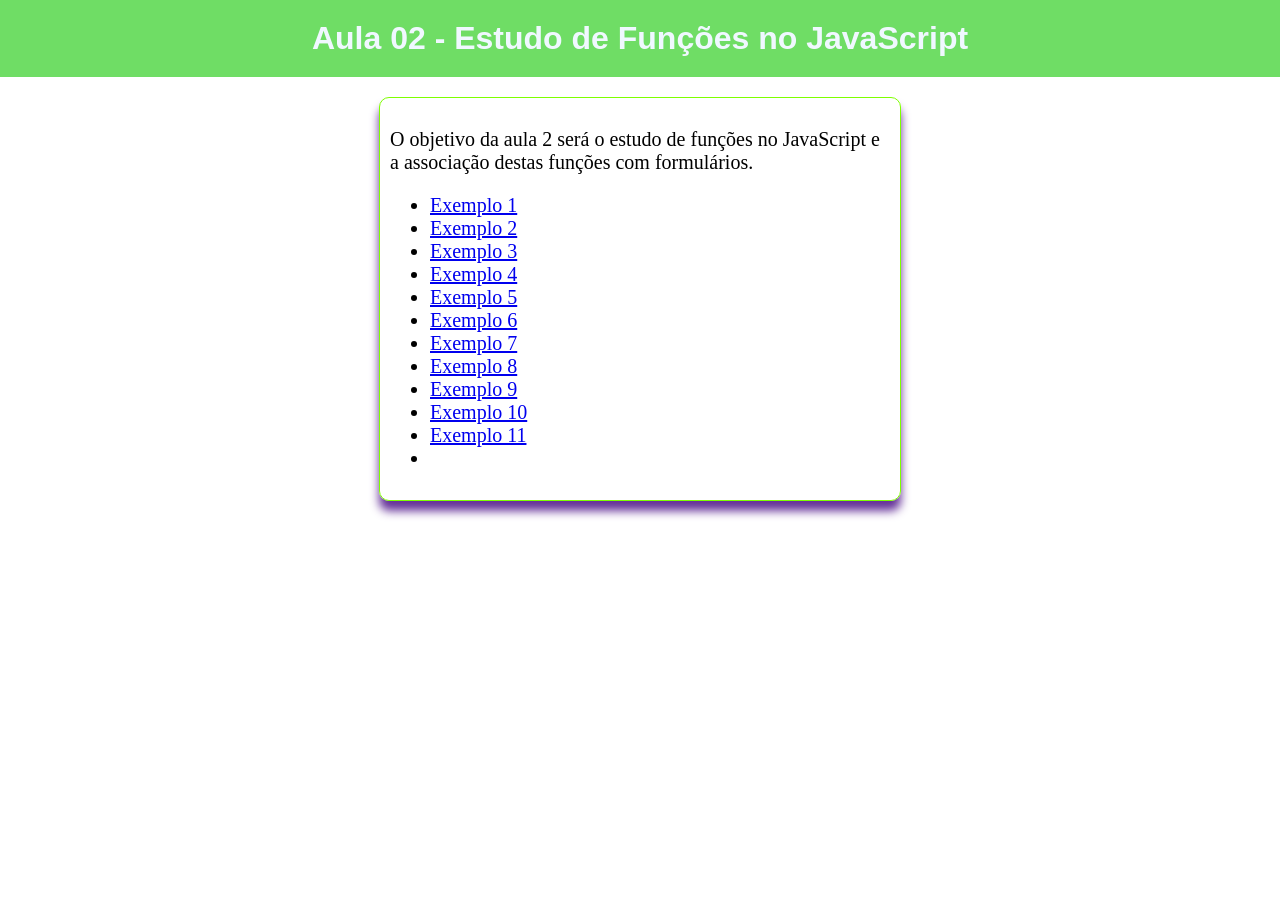
<file: aula02/index.html>
<!DOCTYPE html>
<html lang="en">
<head>
    <meta charset="UTF-8">
    <meta name="viewport" content="width=device-width, initial-scale=1.0">
    <title>Document</title>
    <link rel="stylesheet" href="estilo.css">
</head>
<body>
    <h1>Aula 02 - Estudo de Funções no JavaScript</h1>

    <div class="conteudo">

        <p>
            O objetivo da aula 2 será o estudo de funções
            no JavaScript e a associação destas funções
            com formulários.
        </p>


        <ul>
            <li><a href="exempo1.html">Exemplo 1</a></li>
            <li><a href="exemplo2.html">Exemplo 2</a></li>
            <li><a href="exercicio3.html">Exemplo 3</a></li>
            <li><a href="exemplo4.html">Exemplo 4</a></li>
            <li><a href="exemplo5.html">Exemplo 5</a></li>
            <li><a href="exemplo6.html">Exemplo 6</a></li>
            <li><a href="exemplo7.html">Exemplo 7</a></li>
            <li><a href="exemplo8.html">Exemplo 8</a></li>
            <li><a href="exemplo9.html">Exemplo 9</a></li>
            <li><a href="exemplo10.html">Exemplo 10</a></li>
            <li><a href="exemplo11.html">Exemplo 11</a></li>
            <li><a href="exemplo12.html"></a></li>

        </ul>







    </div>
</body>
</html>
</file>
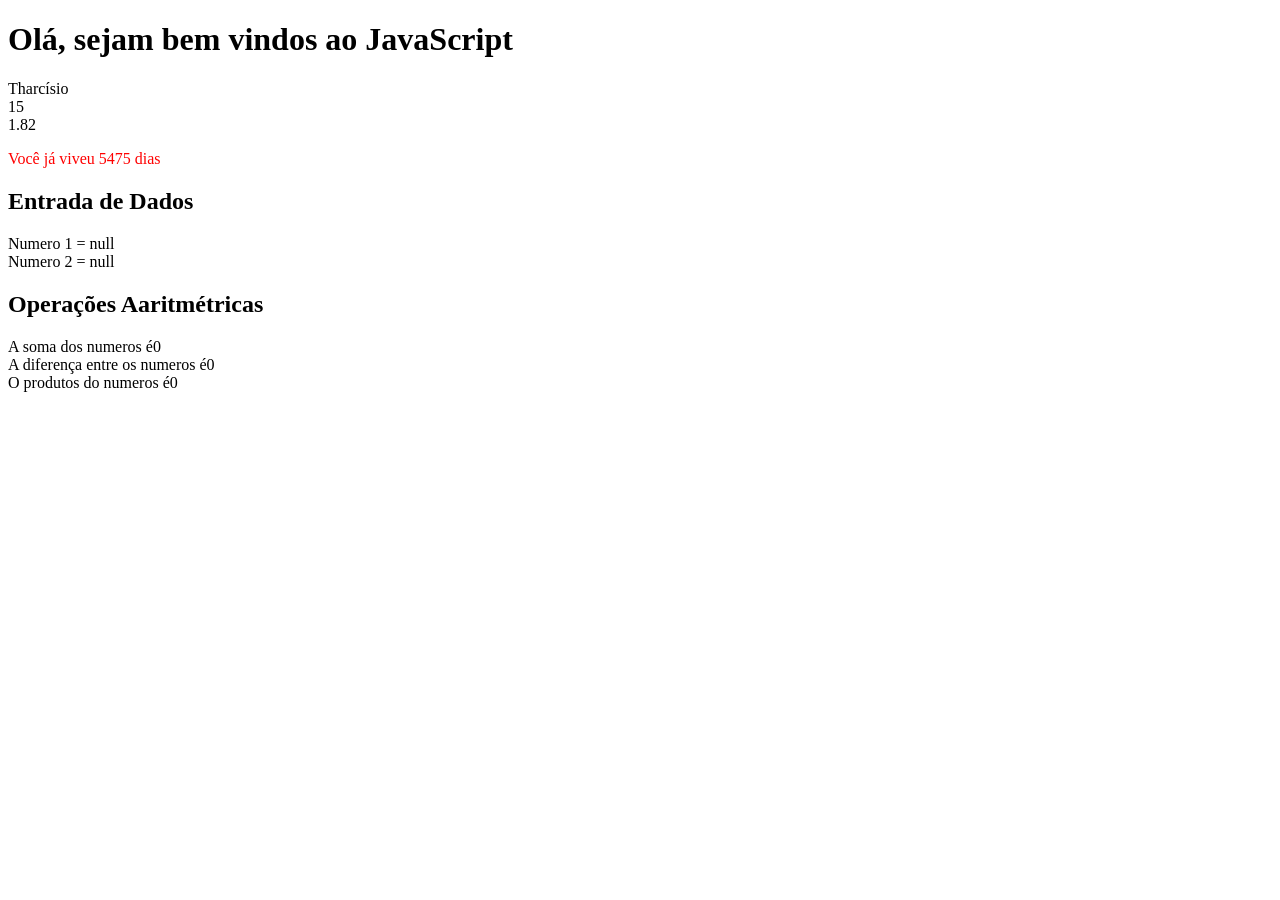
<file: aula01/exemplo1.html>
<!DOCTYPE html>
<html lang="en">
<head>
    <meta charset="UTF-8">
    <meta name="viewport" content="width=, initial-scale=1.0">
    <title>Document</title>
</head>
<body>
    
<script src="script.js"></script>

<script src="exemplo1.js"></script>


</body>
</html>
</file>
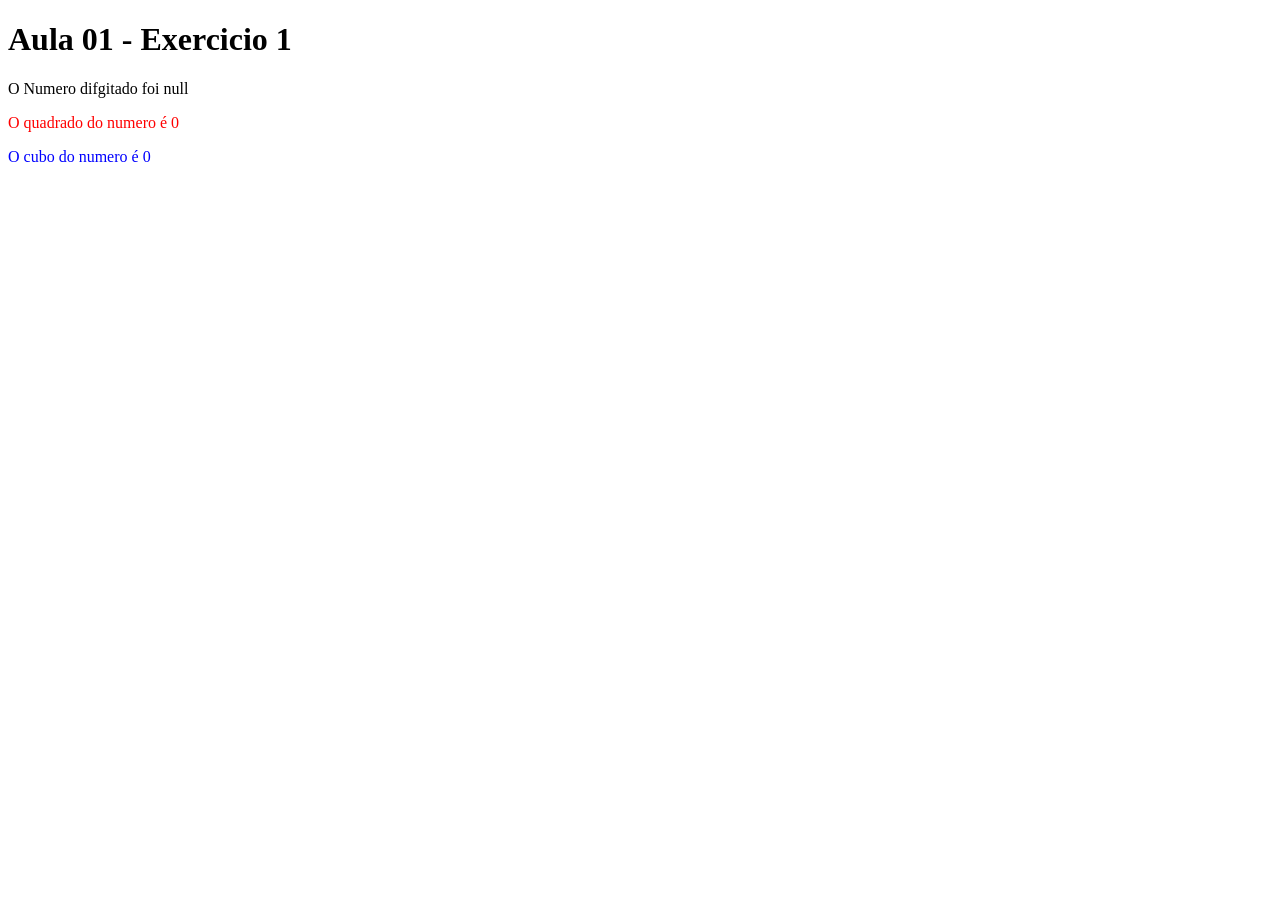
<file: aula01/exercicio1.html>
<!DOCTYPE html>
<html lang="en">
<head>
    <meta charset="UTF-8">
    <meta name="viewport" content="width=device-width, initial-scale=1.0">
    <title>Document</title>
</head>
<body>

    <script src="exercicio1.js"></script>
    
</body>
</html>
</file>
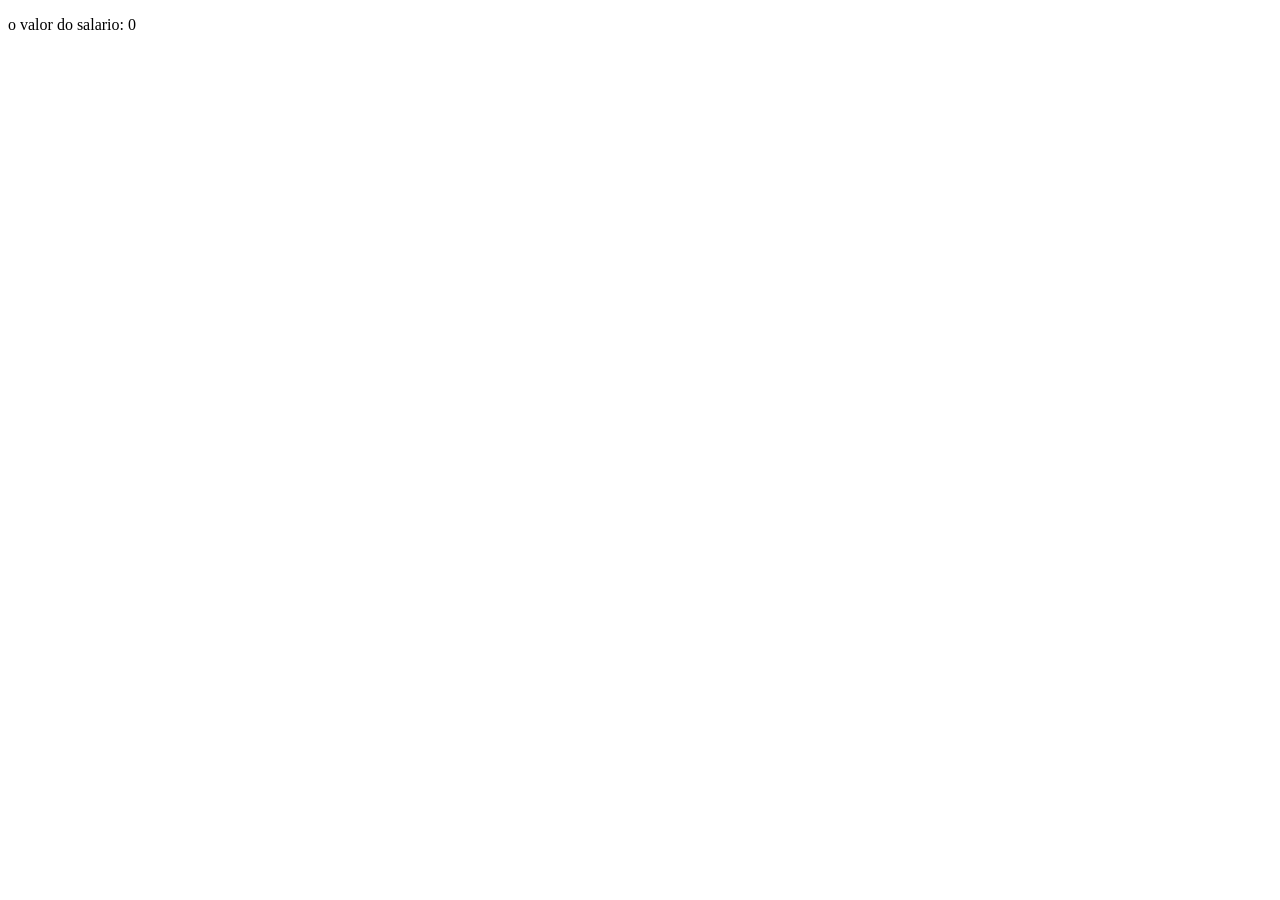
<file: aula01/exercicio10.html>
<!DOCTYPE html>
<html lang="en">
<head>
    <meta charset="UTF-8">
    <meta name="viewport" content="width=device-width, initial-scale=1.0">
    <title>Document</title>
</head>
<body>
    <script src="exercicio10.js"></script>
</body>
</html>
</file>
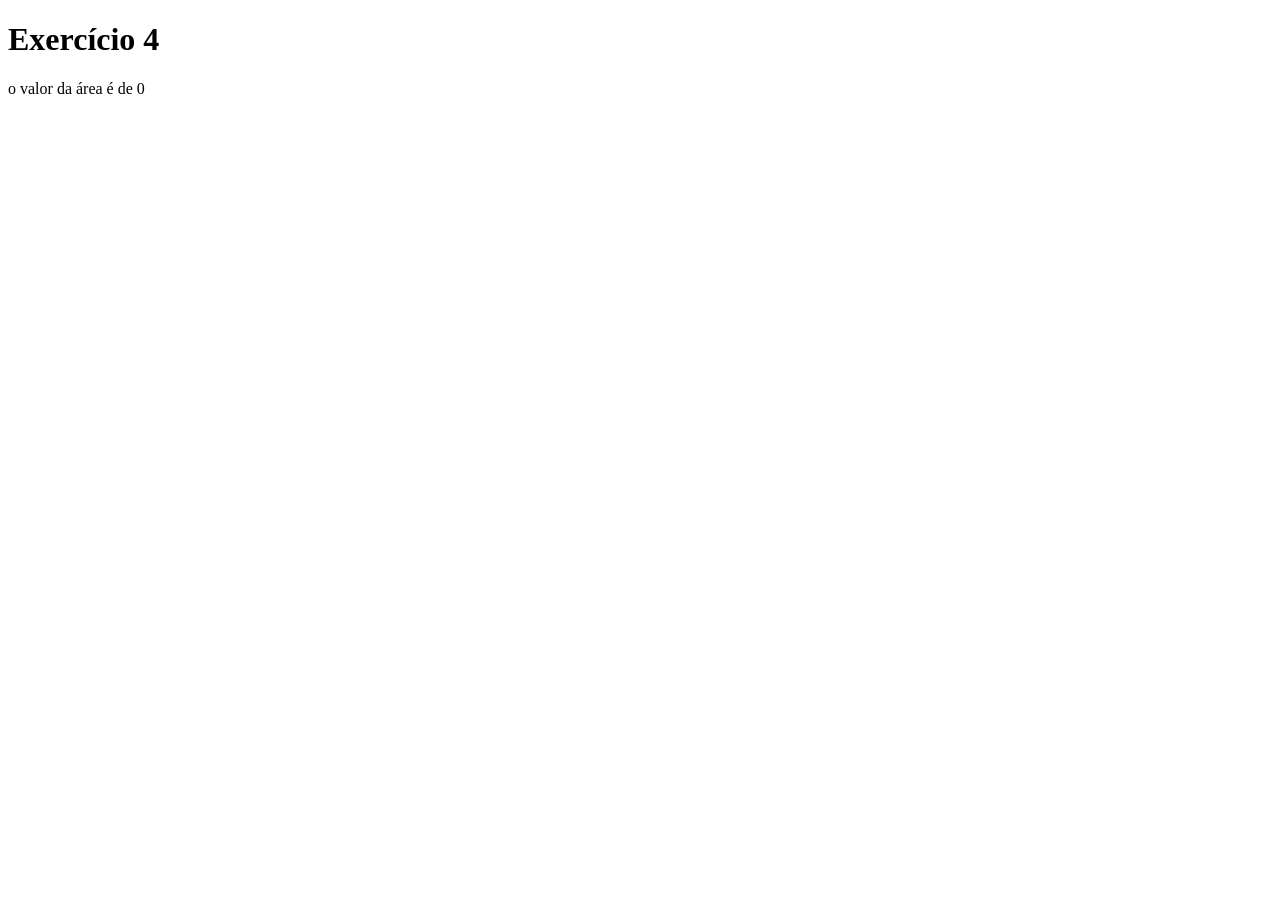
<file: aula01/exercicio4.html>
<!DOCTYPE html>
<html lang="en">
<head>
    <meta charset="UTF-8">
    <meta name="viewport" content="width=device-width, initial-scale=1.0">
    <title>Document</title>
</head>
<body>
    <script src="exercicio4.js"></script>
</body>
</html>
</file>
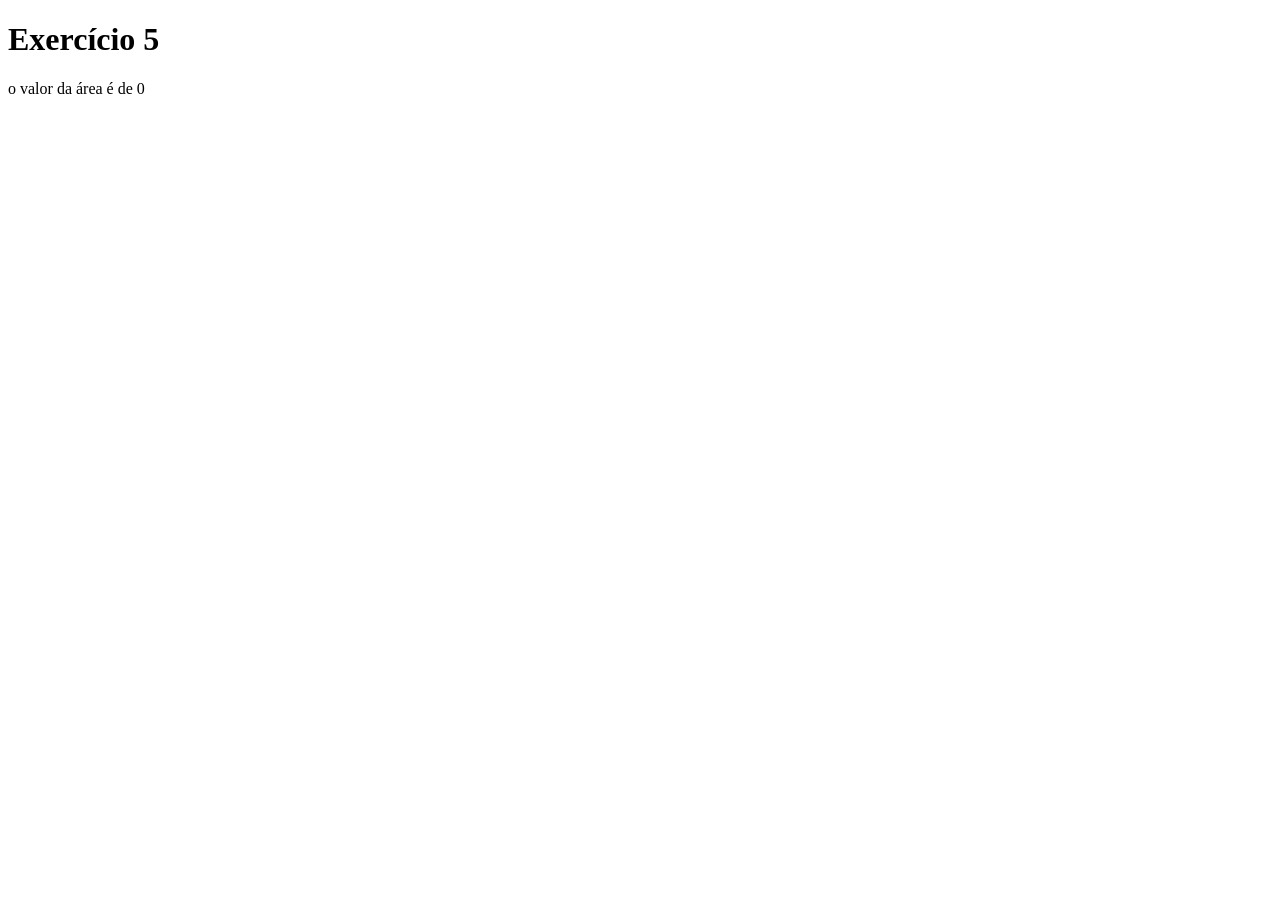
<file: aula01/exercicio5.html>
<!DOCTYPE html>
<html lang="en">
<head>
    <meta charset="UTF-8">
    <meta name="viewport" content="width=device-width, initial-scale=1.0">
    <title>Document</title>
</head>
<body>
    <script src="exercicio5.js"></script>
</body>
</html>
</file>
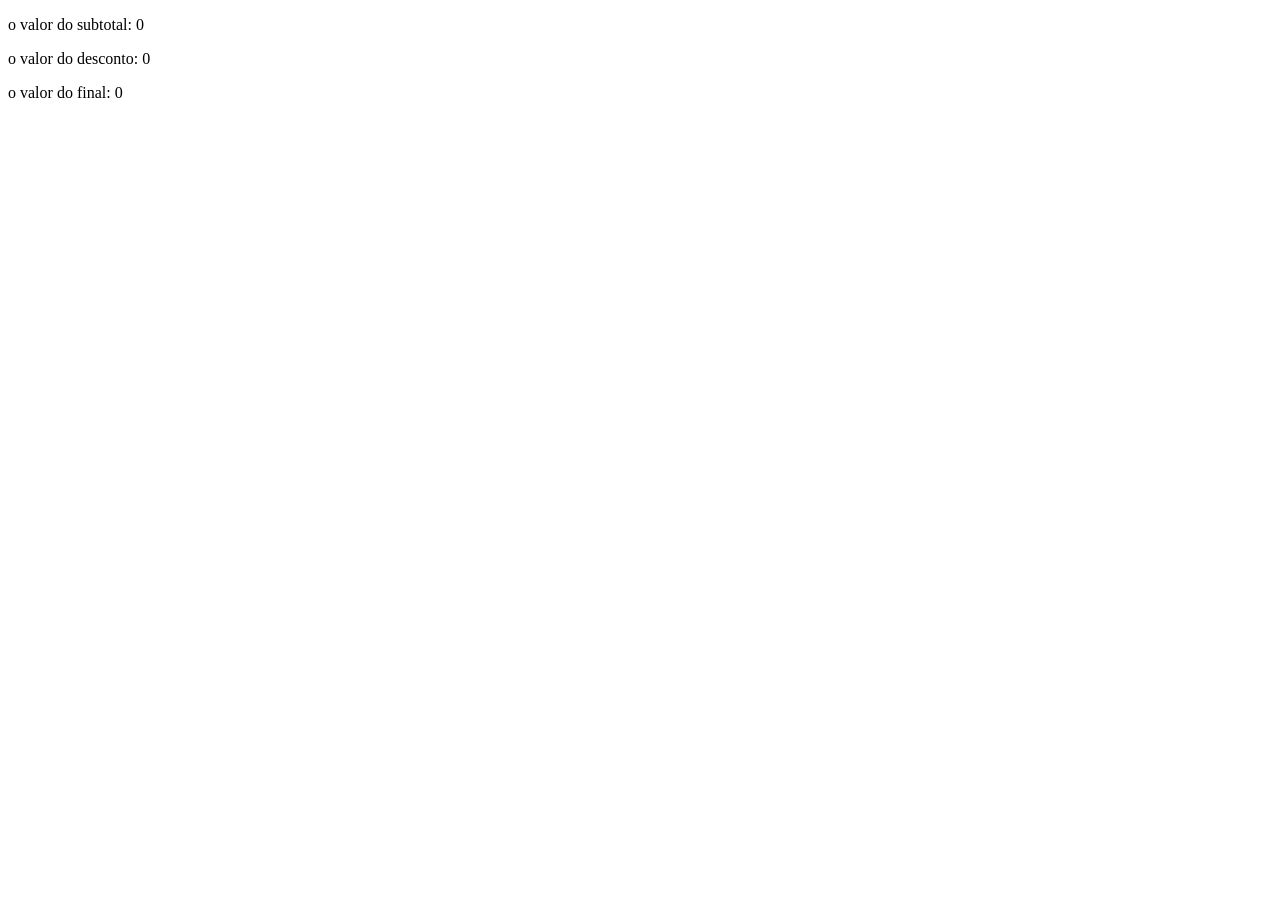
<file: aula01/exercicio6.html>
<!DOCTYPE html>
<html lang="en">
<head>
    <meta charset="UTF-8">
    <meta name="viewport" content="width=device-width, initial-scale=1.0">
    <title>Document</title>
</head>
<body>
    <script src="exercicio6.js"></script>
</body>
</html>
</file>
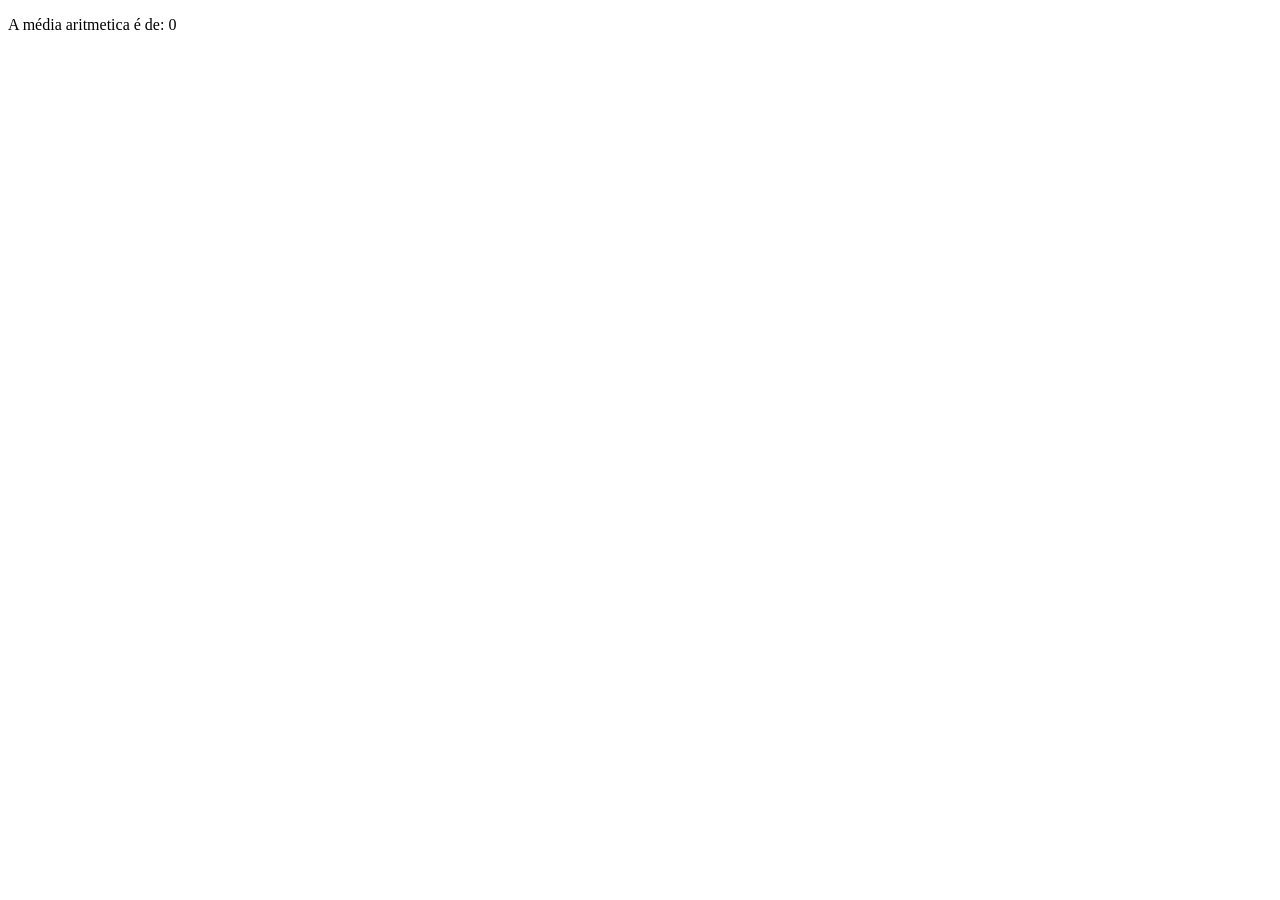
<file: aula01/exercicio7.html>
<!DOCTYPE html>
<html lang="en">
<head>
    <meta charset="UTF-8">
    <meta name="viewport" content="width=device-width, initial-scale=1.0">
    <title>Document</title>
</head>
<body>
    <script src="exercicio7.js"></script>
</body>
</html>
</file>
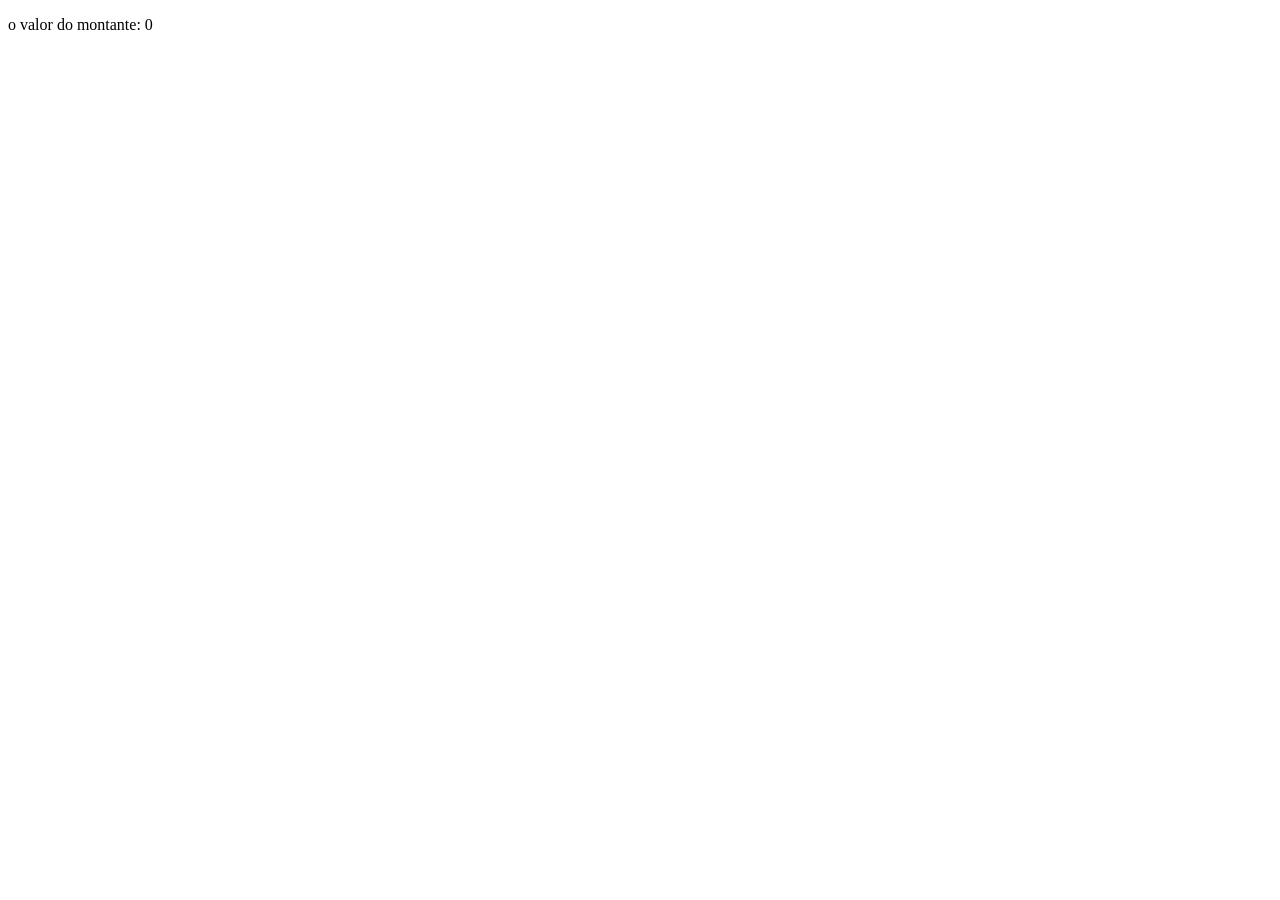
<file: aula01/exercicio9.html>
<!DOCTYPE html>
<html lang="en">
<head>
    <meta charset="UTF-8">
    <meta name="viewport" content="width=device-width, initial-scale=1.0">
    <title>Document</title>
</head>
<body>
    <script src="exercicio9.js"></script>
</body>
</html>
</file>
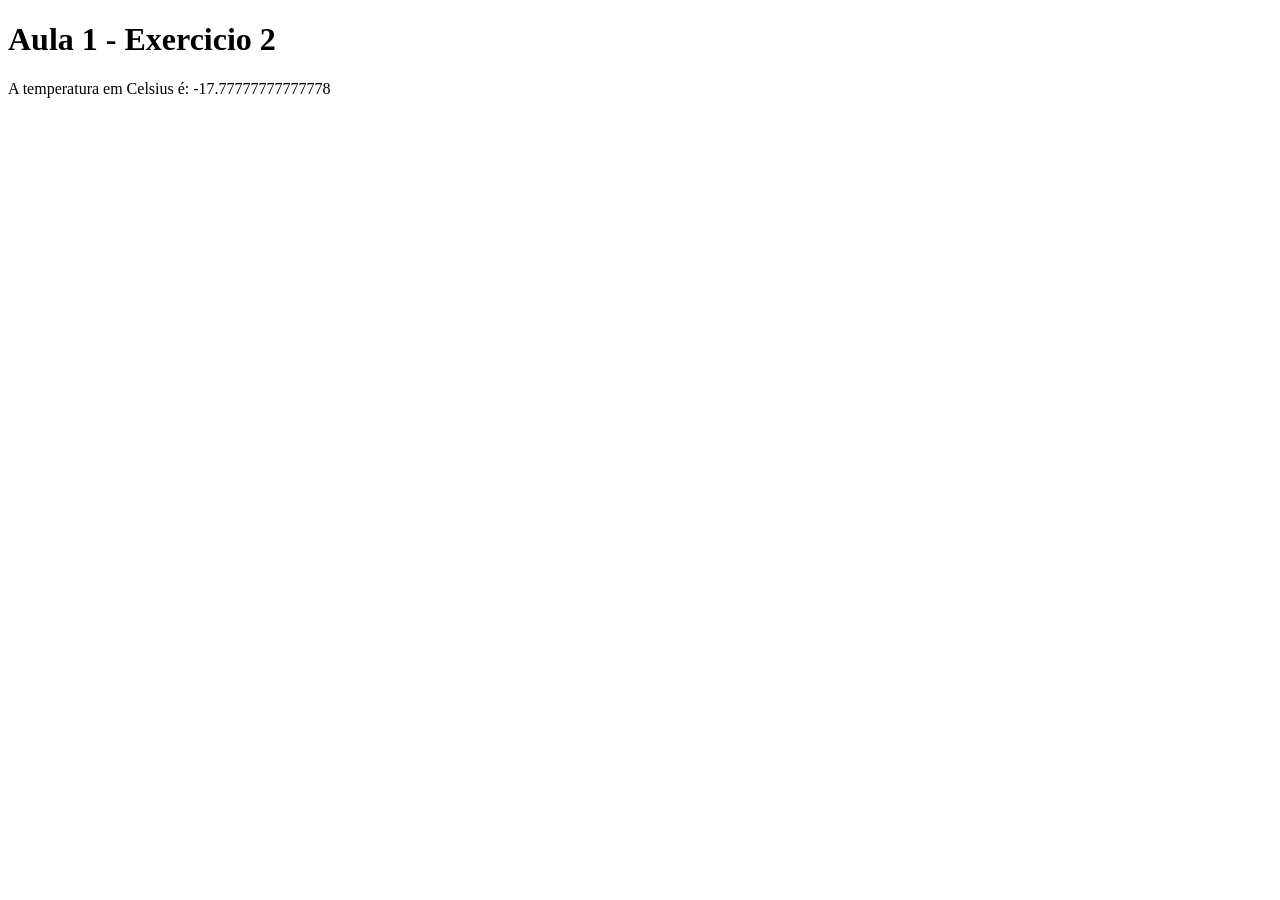
<file: aula01/exercício2.html>
<!DOCTYPE html>
<html lang="en">
<head>
    <meta charset="UTF-8">
    <meta name="viewport" content="width=device-width, initial-scale=1.0">
    <title>Document</title>
</head>
<body>
    <script src="exercicio2.js"></script>
</body>
</html>
</file>
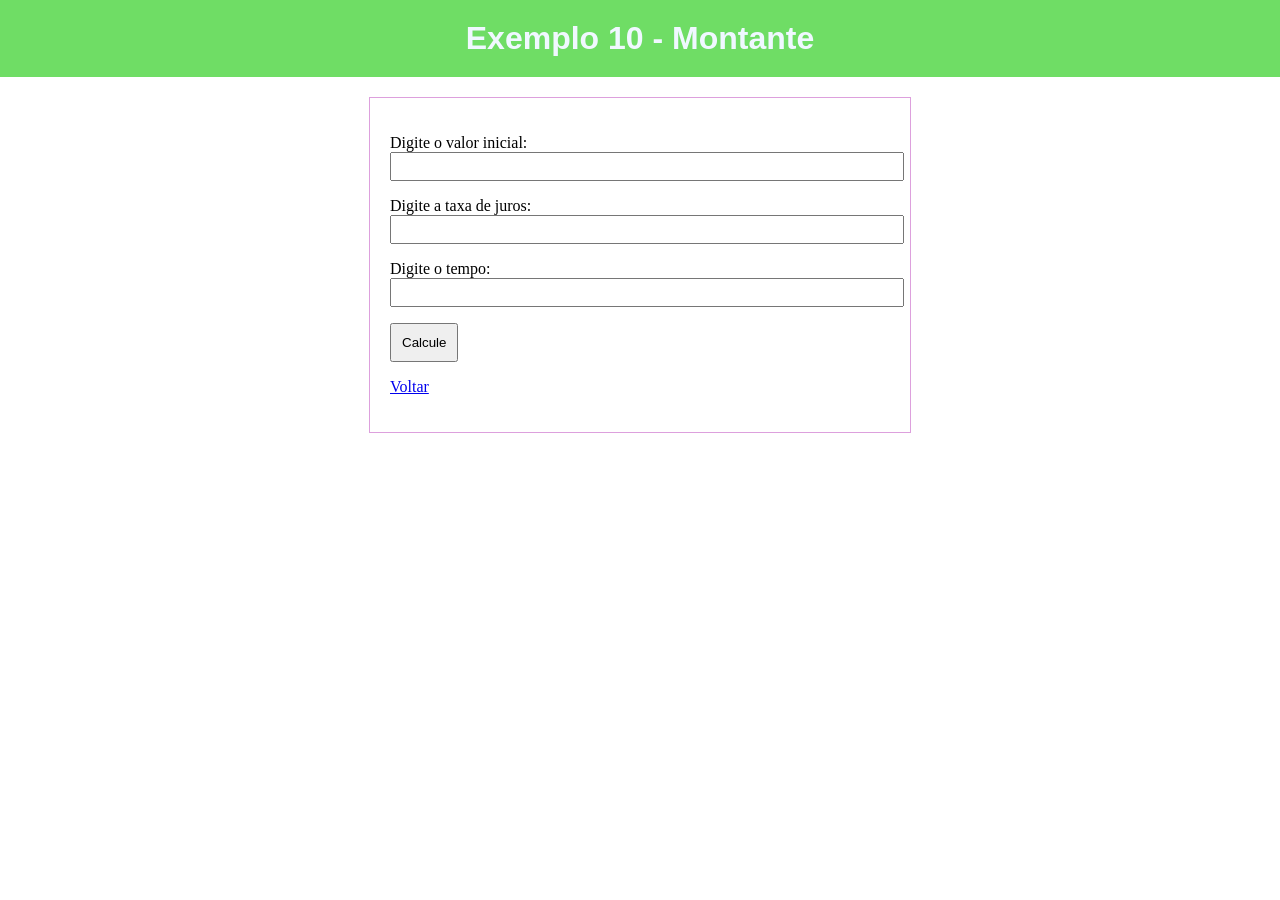
<file: aula02/exemplo10.html>
<!DOCTYPE html>
<html lang="en">
<head>
    <meta charset="UTF-8">
    <meta name="viewport" content="width=device-width, initial-scale=1.0">
    <title>Document</title>
    <link rel="stylesheet" href="estilo.css">
</head>
<body>
    <h1>Exemplo 10 - Montante  </h1>    
 
<form>
 
    <p>Digite o valor inicial: <br>
     <input type="text" id="principal">
 </p>
 
 <p>Digite a taxa de juros: <br>
<input type="text" id="taxa">
 </p>
 
 <p>Digite o tempo: <br>
    <input type="text" id="tempo">
     </p>
 
 
 <p>
<input type="button"value="Calcule" onclick="Exemplo10()">
 
 <p id="resultado">
 
 </p>
 
 
 <p>
     <a href="index.html">Voltar</a>
 </p>
 
 <script src="exemplo10.js"></script>
 
 </form>
</body>
</html>
</file>
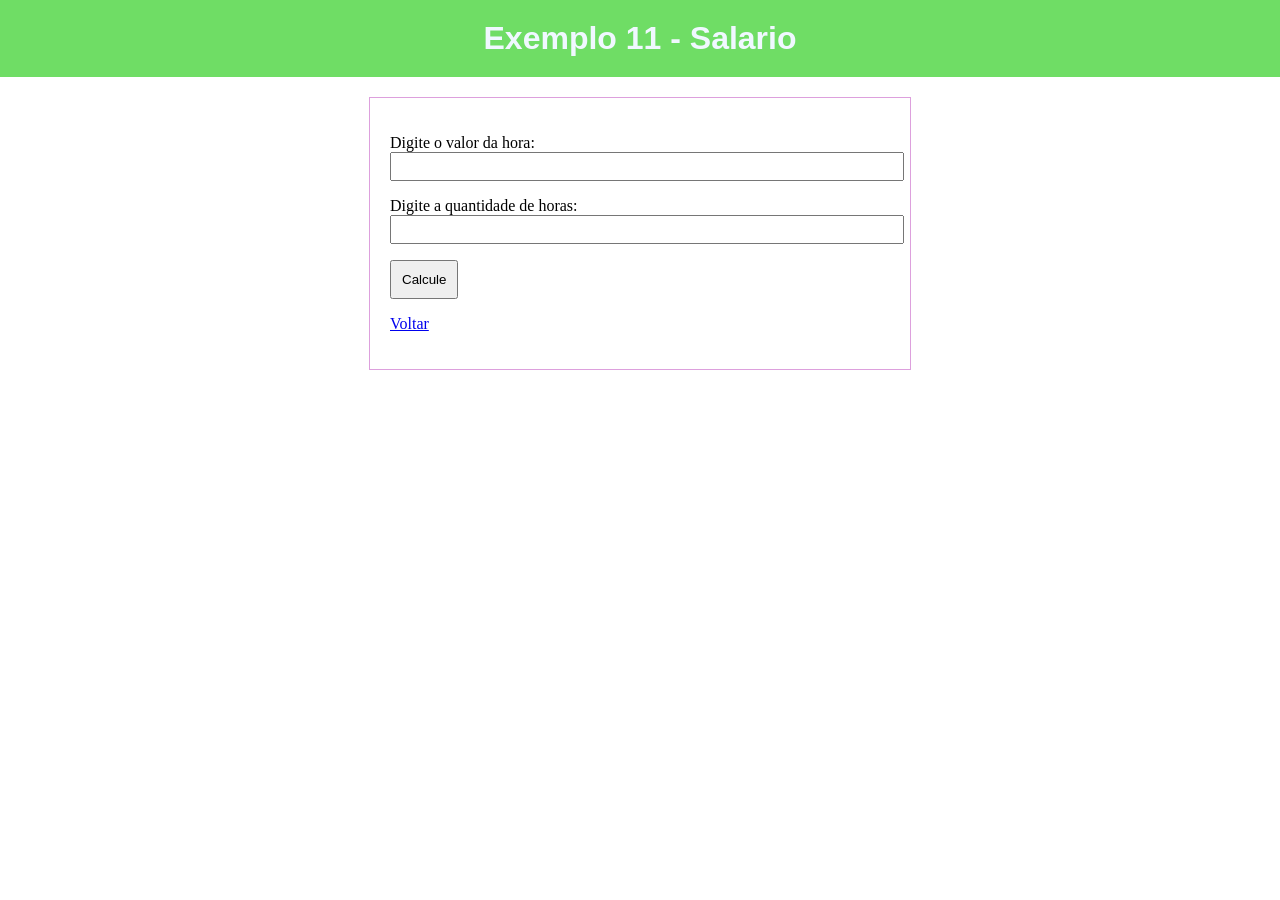
<file: aula02/exemplo11.html>
<!DOCTYPE html>
<html lang="en">
<head>
    <meta charset="UTF-8">
    <meta name="viewport" content="width=device-width, initial-scale=1.0">
    <title>Document</title>
    <link rel="stylesheet" href="estilo.css">
</head>
<body>
    <h1>Exemplo 11 - Salario   </h1>    
 
<form>
 
    <p>Digite o valor da hora: <br>
     <input type="text" id="valor">
 </p>
 
 <p>Digite a quantidade de horas: <br>
<input type="text" id="horas">
 </p>
 
 
 
 <p>
<input type="button"value="Calcule" onclick="Exemplo11()">
 
 <p id="resultado">
 
 </p>
 
 
 <p>
     <a href="index.html">Voltar</a>
 </p>
 
 <script src="exemplo11.js"></script>
 
 </form>
</body>
</html>
</file>
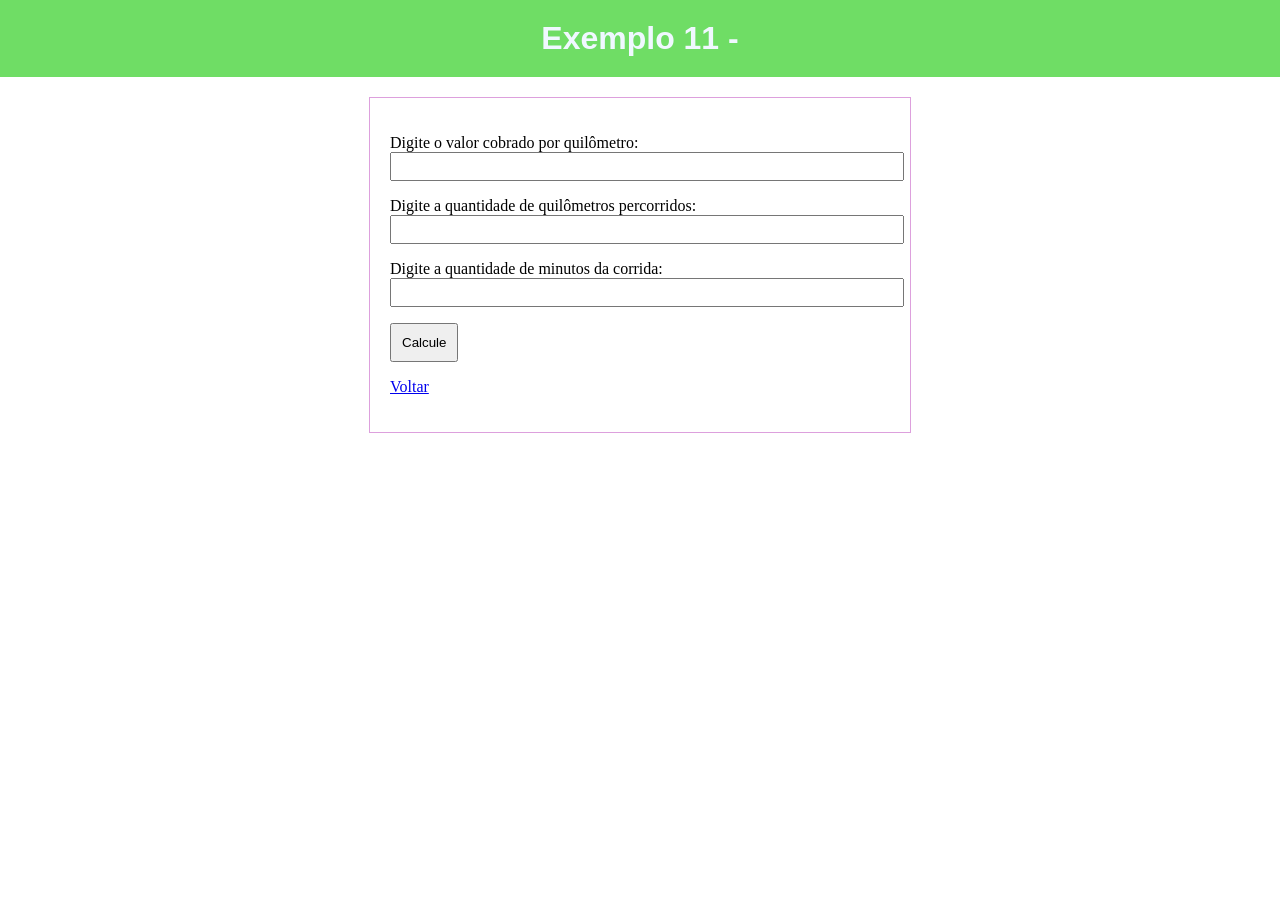
<file: aula02/exemplo12.html>
<!DOCTYPE html>
<html lang="en">
<head>
    <meta charset="UTF-8">
    <meta name="viewport" content="width=device-width, initial-scale=1.0">
    <title>Document</title>
    <link rel="stylesheet" href="estilo.css">
</head>
<body>
    <h1>Exemplo 11 - </h1>    
 
<form>
 
    <p>Digite o valor cobrado por quilômetro:<br>
     <input type="text" id="quilometro">
 </p>
 
 <p>Digite a quantidade de quilômetros percorridos:<br>
<input type="text" id="percorrido">
 </p>
 
 <p>Digite a quantidade de minutos da corrida:<br>
    <input type="text" id="tempo">
     </p>
 
 
 <p>
<input type="button"value="Calcule" onclick="exemplo12()">
 
 <p id="resultado">
 
 </p>
 
 
 <p>
     <a href="index.html">Voltar</a>
 </p>
 
 <script src="exemplo12.js"></script>
 
 </form>
</body>
</html>
</file>
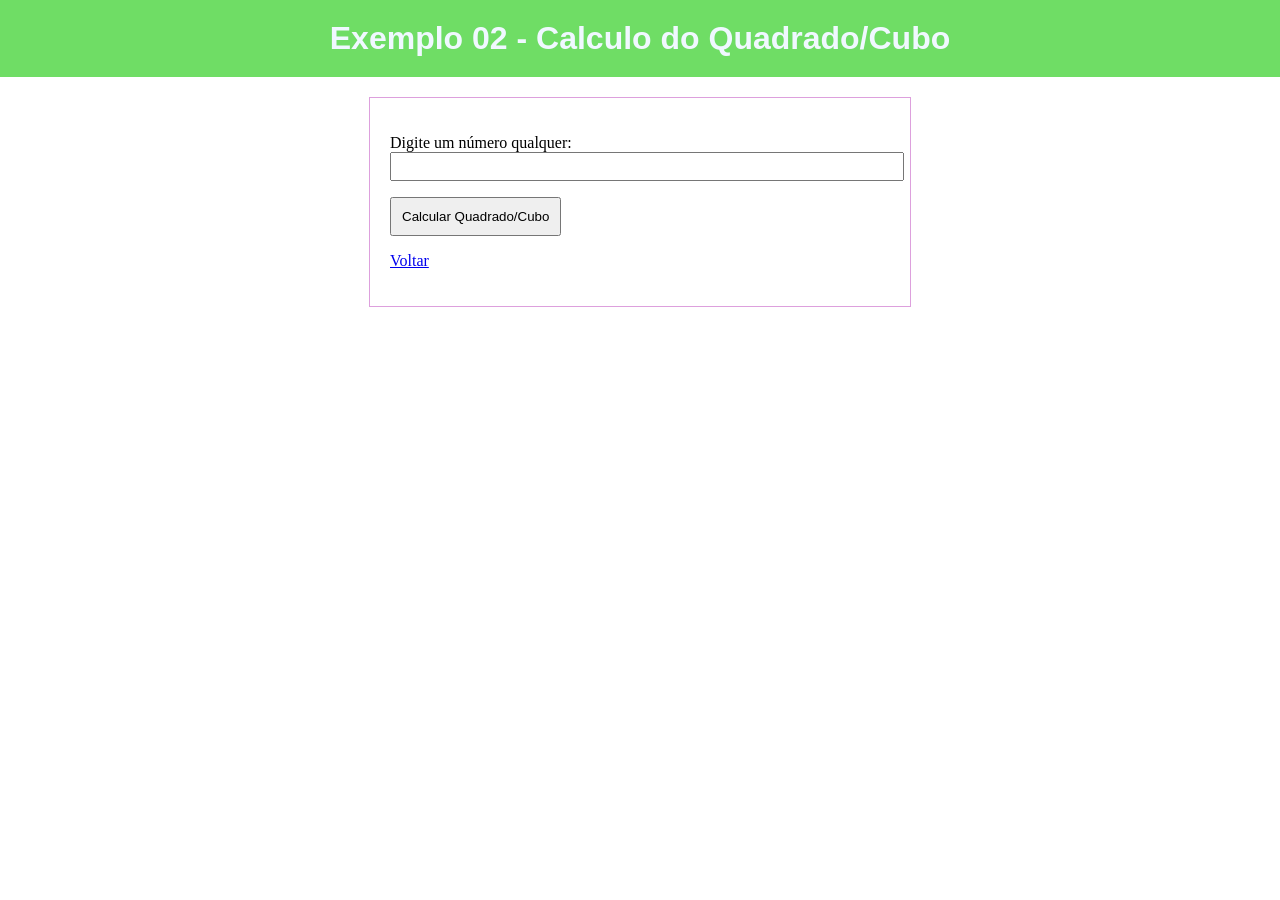
<file: aula02/exemplo2.html>
<!DOCTYPE html>
<html lang="en">
<head>
    <meta charset="UTF-8">
    <meta name="viewport" content="width=device-width, initial-scale=1.0">
    <title>Document</title>
    <link rel="stylesheet" href="estilo.css">

</head>
<body>
    <h1>Exemplo 02 - Calculo do Quadrado/Cubo</h1>

    <form>

        <p>
                Digite um número qualquer: <br>
                <input type="text" id="numero">
        </p>

        <p>
            <input type="button" value="Calcular Quadrado/Cubo" onclick="Exemplo2()" >
        </p>

        <p id="resultado">

        </p>

        <p>
            <a href="index.html">Voltar</a>
        </p>





    </form>

    <script src="exemplo2.js"></script>
</body>
</html>
</file>
<file: aula02/estilo.css>
body
        {
margin: 0;
padding: 0;

        }

h1
{
    margin: 0;
    padding: 20px;
    text-align: center;
    background-color: rgb(111, 221, 101);
    color: aliceblue;
    font-family: 'Gill Sans', 'Gill Sans MT', Calibri, 'Trebuchet MS', sans-serif;
}



form
{
border: 1px solid plum;
width: 500px;
margin: 20px auto;
padding: 20px;

}

input[type=text]
{
width: 100%;
padding: 5px;

}
input[type=button]
{
    padding: 10px;
}

.conteudo
{
    border : 1px solid chartreuse;
    margin: 20px auto;
    width: 500px;
    padding: 10px;
    border-radius: 10px;
    box-shadow: 0 10px 10px rebeccapurple;
    font-size: 20px;
}
</file>
